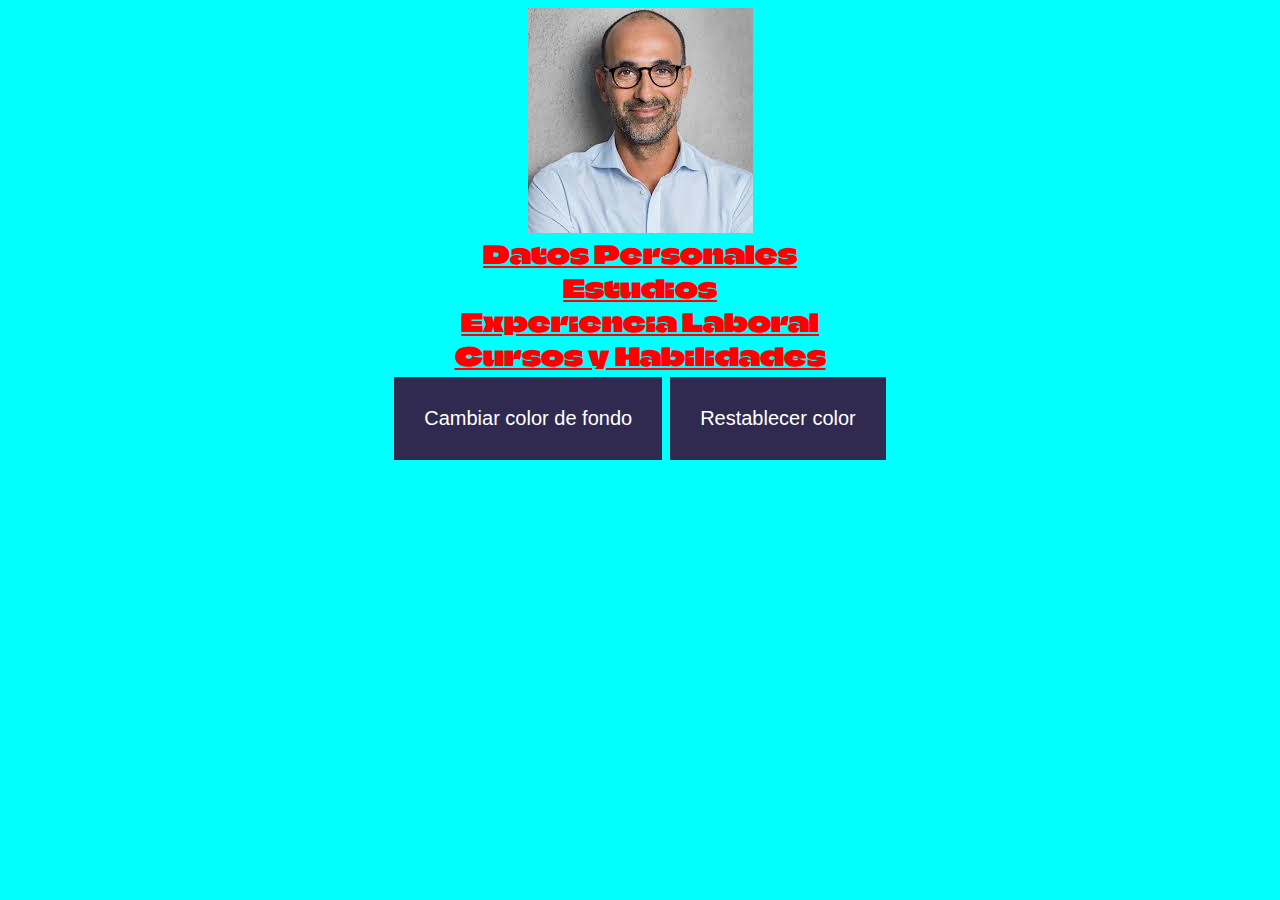
<file: index.html>
<!DOCTYPE html>
<html lang="es">
<head>
    <meta charset="UTF-8">
    <meta http-equiv="X-UA-Compatible" content="IE=edge">
    <meta name="viewport" content="width=device-width, initial-scale=1.0">
    <title>Curriculum Vitae</title>
    <link rel="stylesheet" href="css/inicio.css">
    <link href="https://fonts.googleapis.com/css2?family=Climate+Crisis&display=swap" rel="stylesheet">
    <link rel="shortcut icon" href="img/CV.png" type="image/x-icon">
</head>
<body>
    
    <div class="inicio">
        
        <div>
                
               <img src="img/foto-perfil.jpg" class="imagen-inicio">
                
                
                <ul class="lista">
                    <li><a class="texto-inicio" href="datospersonales.html">Datos Personales</a></li>
                    <li><a class="texto-inicio" href="estudios.html">Estudios</a></li>
                    <li><a class="texto-inicio" href="experiencialaboral.html">Experiencia Laboral</a></li>
                    <li><a class="texto-inicio" href="cursosyhabilidades.html">Cursos y Habilidades</a></li>
                </ul> 
                    
        </div>
                
        

        <div class="boton">
            <button class="boton1" type="button" id="boton-color">Cambiar color de fondo</button>
            <button class="boton1" type="button" id="boton-default">Restablecer color</button>
        <div>
        
        <script src="js/datosopcionales.js"></script>
    </div>
</body>
</html>
</file>
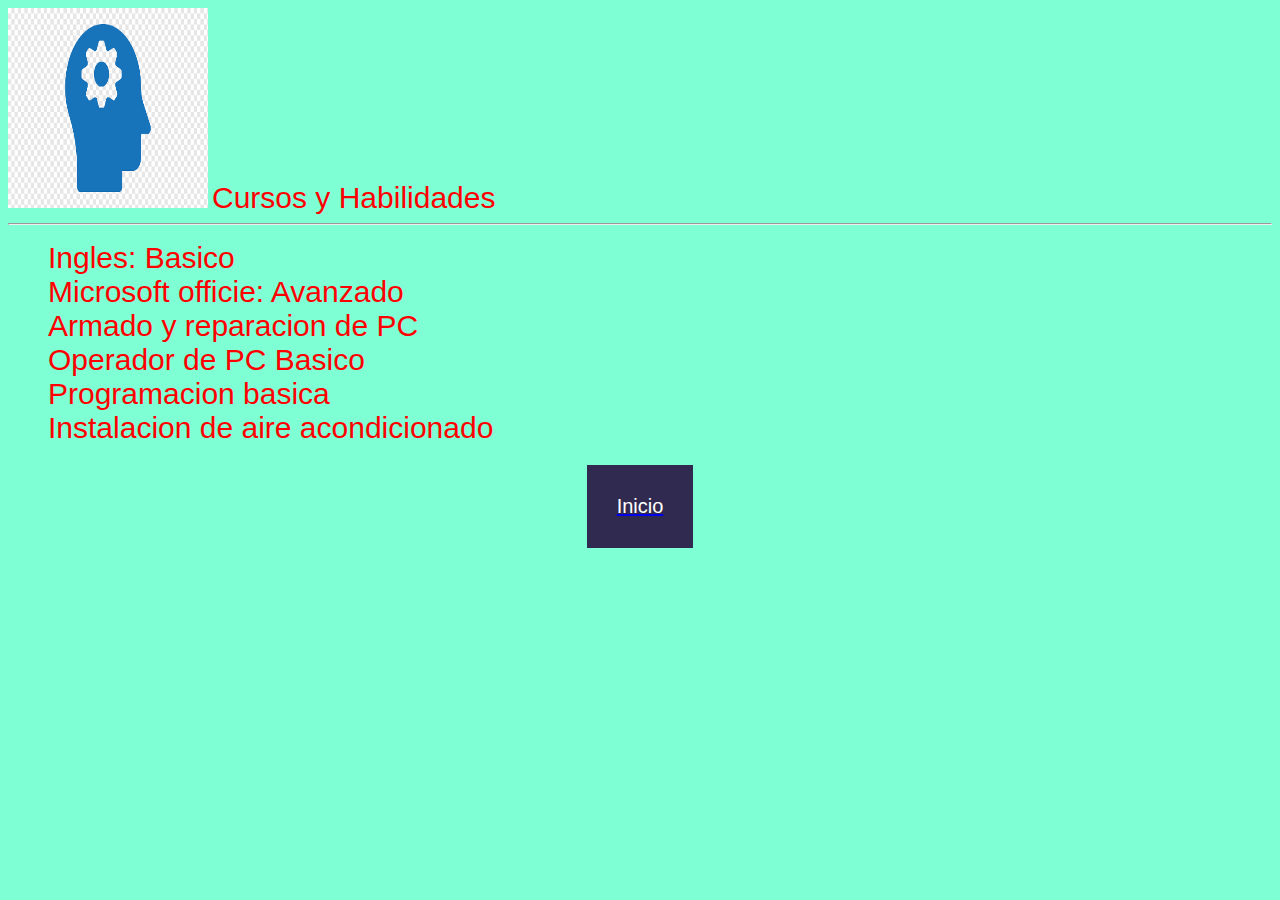
<file: cursosyhabilidades.html>
<!DOCTYPE html>
<html lang="es">
<head>
    <meta charset="UTF-8">
    <meta http-equiv="X-UA-Compatible" content="IE=edge">
    <meta name="viewport" content="width=device-width, initial-scale=1.0">
    <title>Cursos y Habilidades</title>
    <link rel="stylesheet" href="css/datospersonales.css">
    <link rel="shortcut icon" href="img/habilidades.png" type="image/x-icon">
</head>
<body>
    
    <div class="datospersonales">
        <div class="personal">
            <img  src="img/habilidades.png" class="imagen-personal">
            <span class="ptext">Cursos y Habilidades</span>
        </div>
        <hr>
        <div class="datos">
            <ul>
            <span class="ptext"> Ingles: Basico</span><br>   
            <span class="ptext">Microsoft officie: Avanzado </span><br>
            <span class="ptext" >Armado y reparacion de PC</span><br>
            <span class="ptext">Operador de PC Basico</span><br>
            <span class="ptext">Programacion basica</span><br>
            <span class="ptext">Instalacion de aire acondicionado</span><br>
            </ul>
        </div>
        
        <div class="boton">
            <a href="index.html"> <button class="boton1">Inicio</button></a>
         </div>
    </div>

</body>
</html>
</file>
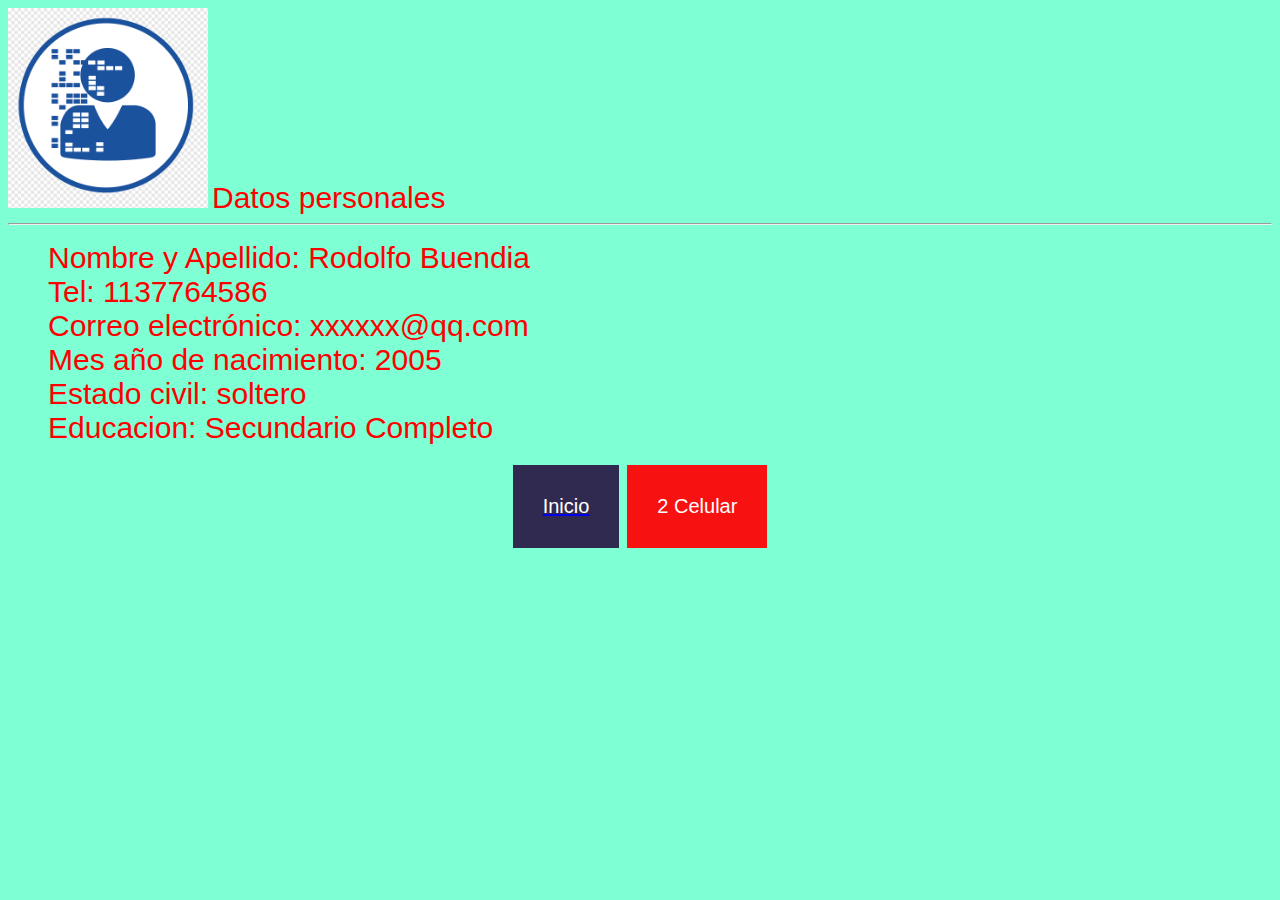
<file: datospersonales.html>
<!DOCTYPE html>
<html lang="es">
<head>
    <meta charset="UTF-8">
    <meta http-equiv="X-UA-Compatible" content="IE=edge">
    <meta name="viewport" content="width=device-width, initial-scale=1.0">
    <title>DatosPersonales</title>
    <link rel="stylesheet" href="css/datospersonales.css">
    <link rel="shortcut icon" href="img/datos personales.png" type="image/x-icon">
</head>
<body>
    <div class="datospersonales">
        <div class="personal">
            <img  src="img/datos personales.png" class="imagen-personal">
            <span class="ptext">Datos personales</span>
        </div>
        <hr>
        <div class="datos">
            <ul>
            <span class="ptext"> Nombre y Apellido: Rodolfo Buendia</span><br>   
            <span class="ptext" id="tel">Tel: 1137764586</span><br>
            <span class="ptext" >Correo electrónico: xxxxxx@qq.com</span><br>
            <span class="ptext">Mes año de nacimiento: 2005</span><br>
            <span class="ptext">Estado civil: soltero</span><br>
            <span class="ptext">Educacion: Secundario Completo </span><br>
            </ul>
        </div>
        
        <div class="boton">
           <a href="index.html"> <button class="boton1">Inicio</button></a>
           <button class="boton3" type="button" id="botontel">2 Celular</button>
            
        </div>
        <script src="js/datos2.js"></script>
    </div>
    
    
    
  
</body>
</html>
</file>
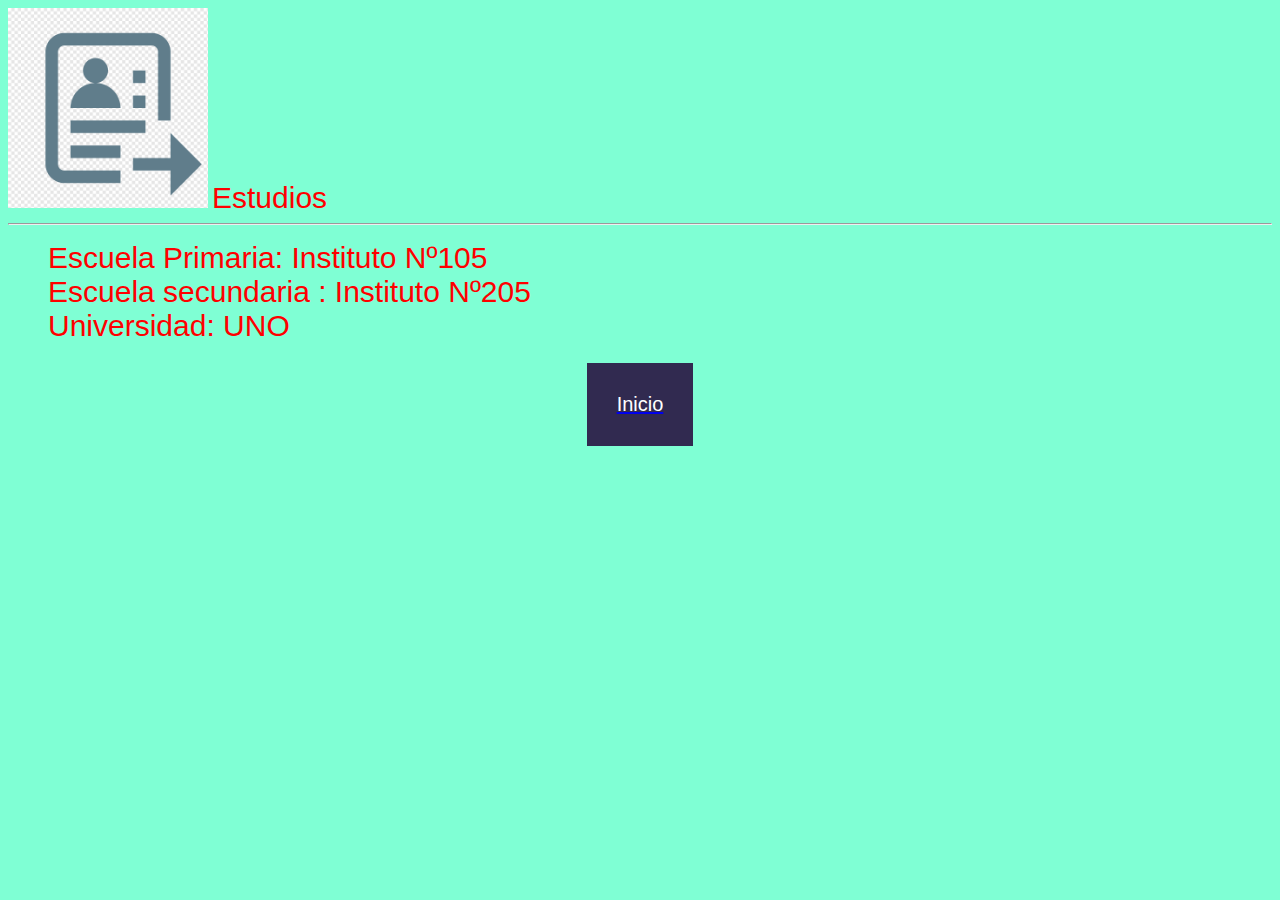
<file: estudios.html>
<!DOCTYPE html>
<html lang="es">
<head>
    <meta charset="UTF-8">
    <meta http-equiv="X-UA-Compatible" content="IE=edge">
    <meta name="viewport" content="width=device-width, initial-scale=1.0">
    <title>Estudios</title>
    <link rel="stylesheet" href="css/datospersonales.css">
    <link rel="shortcut icon" href="img/Estudios.png" type="image/x-icon">
</head>
<body>
    <div class="datospersonales">
        <div class="personal">
            <img  src="img/Estudios.png" class="imagen-personal">
            <span class="ptext">Estudios</span>
        </div>
        <hr>
        <div class="datos">
            <ul>
            <span class="ptext"> Escuela Primaria: Instituto Nº105</span><br>   
            <span class="ptext"> Escuela secundaria : Instituto Nº205</span><br>
            <span class="ptext"> Universidad: UNO</span><br>
            </ul>
        </div>
        
    </div>
    <div class="boton">
       <a href="index.html"> <button class="boton1">Inicio</button></a>
    </div>
</body>
</html>
</file>
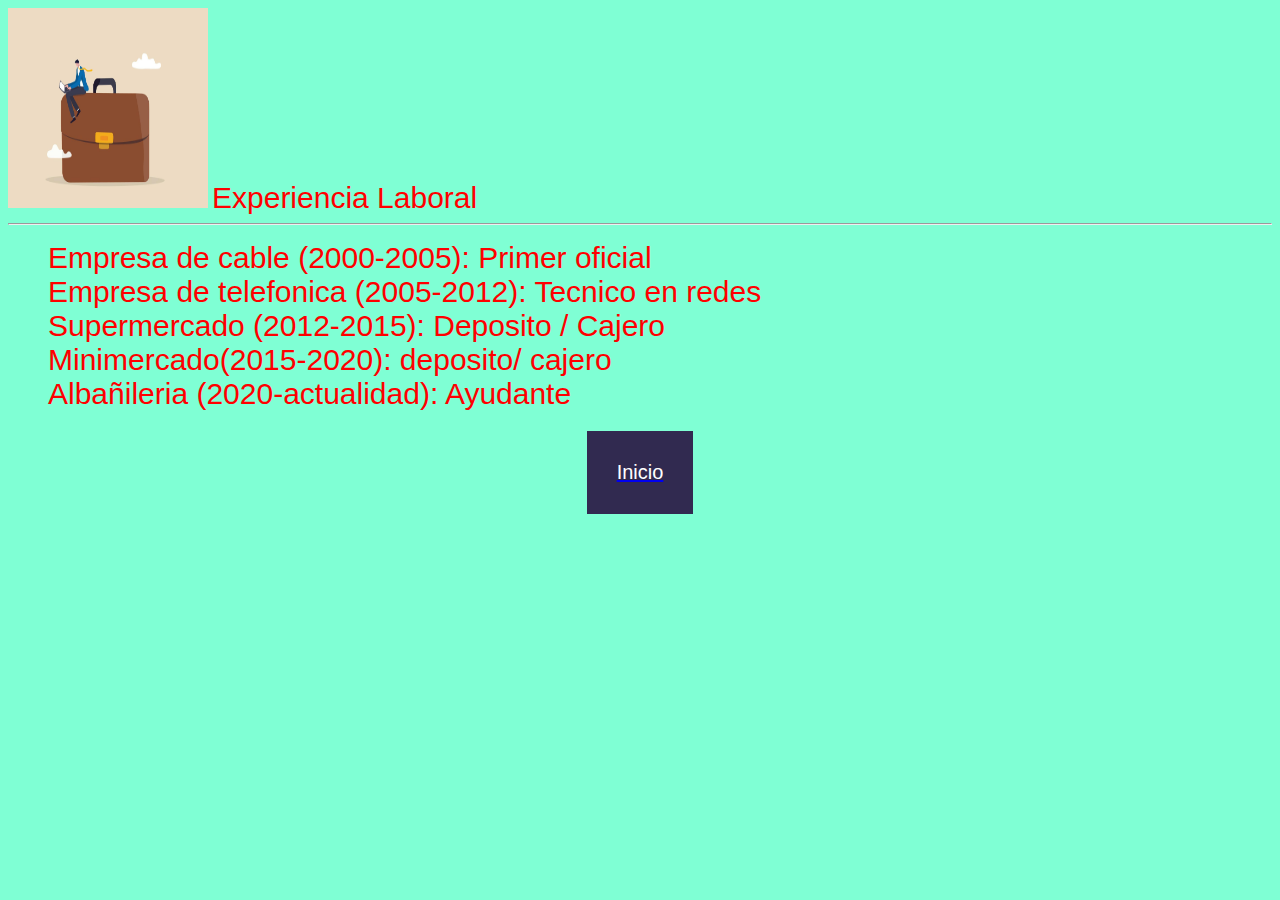
<file: experiencialaboral.html>
<!DOCTYPE html>
<html lang="es">
<head>
    <meta charset="UTF-8">
    <meta http-equiv="X-UA-Compatible" content="IE=edge">
    <meta name="viewport" content="width=device-width, initial-scale=1.0">
    <title>Experiencia Laboral</title>
    <link rel="stylesheet" href="css/datospersonales.css">
    <link rel="shortcut icon" href="img/experiencia laboral.jpg" type="image/x-icon">
</head>
<body>
    <div class="datospersonales">
        <div class="personal">
            <img  src="img/experiencia laboral.jpg" class="imagen-personal">
            <span class="ptext">Experiencia Laboral</span>
        </div>
        <hr>
        <div class="datos">
            <ul>
            <span class="ptext"> Empresa de cable (2000-2005): Primer oficial </span><br>   
            <span class="ptext"> Empresa de telefonica (2005-2012): Tecnico en redes</span><br>
            <span class="ptext">Supermercado (2012-2015): Deposito / Cajero </span><br>
            <span class="ptext">Minimercado(2015-2020): deposito/ cajero</span><br>
            <span class="ptext">Albañileria (2020-actualidad): Ayudante</span><br>
            </ul>
        </div>
        
    </div>
    <div class="boton">
       <a href="index.html"> <button class="boton1">Inicio</button></a>
    </div>

</body>
</html>
</file>
<file: css/inicio.css>
.imagen-inicio:hover{
    width: 300px;
    height: 300px;
    -webkit-transform:scale(1.3);
    transform:scale(1.3);
}

.lista{
    list-style-type: none;
    margin: 0;
    padding: 0;
    overflow: hidden;
    font-family:'Climate Crisis', cursive;

    
}
.inicio{
    text-align: center;
}

body {
    background-color:aqua;
}

.texto-inicio{
    text-align: center;
    color: red;
    font-size: 25px;
    
}

.boton1 {
    background-color: #312a50; /* blue*/
    border: none;
    color: white;
    padding: 30px 30px;
    text-align: center;
    text-decoration: none;
    display: inline;
    font-size: 20px;
    margin: 4px 2px;
    cursor: pointer;
  }

.boton{
    text-align: center;
}
</file>
<file: css/datospersonales.css>
.imagen-personal{
    width: 200px;
    height: 200px;
}
body{
    background-color: aquamarine;
    
}
.ptext{
   background-repeat: auto;
   color: red;
   padding: auto;
   width: 300px;
   font-size: 30px;
   font-family: 'Helvetica', sans-serif;
}

.boton1 {
    background-color: #312a50; /* blue*/
    border: none;
    color: white;
    padding: 30px 30px;
    text-align: center;
    text-decoration: none;
    display: inline;
    font-size: 20px;
    margin: 4px 2px;
    cursor: pointer;
}

.boton{
    text-align: center
}

.boton3{
    background-color: #f71111; /* red*/
    border: none;
    color: white;
    padding: 30px 30px;
    text-align: center;
    text-decoration: none;
    display: inline;
    font-size: 20px;
    margin: 4px 2px;
    cursor: pointer;
}
</file>
